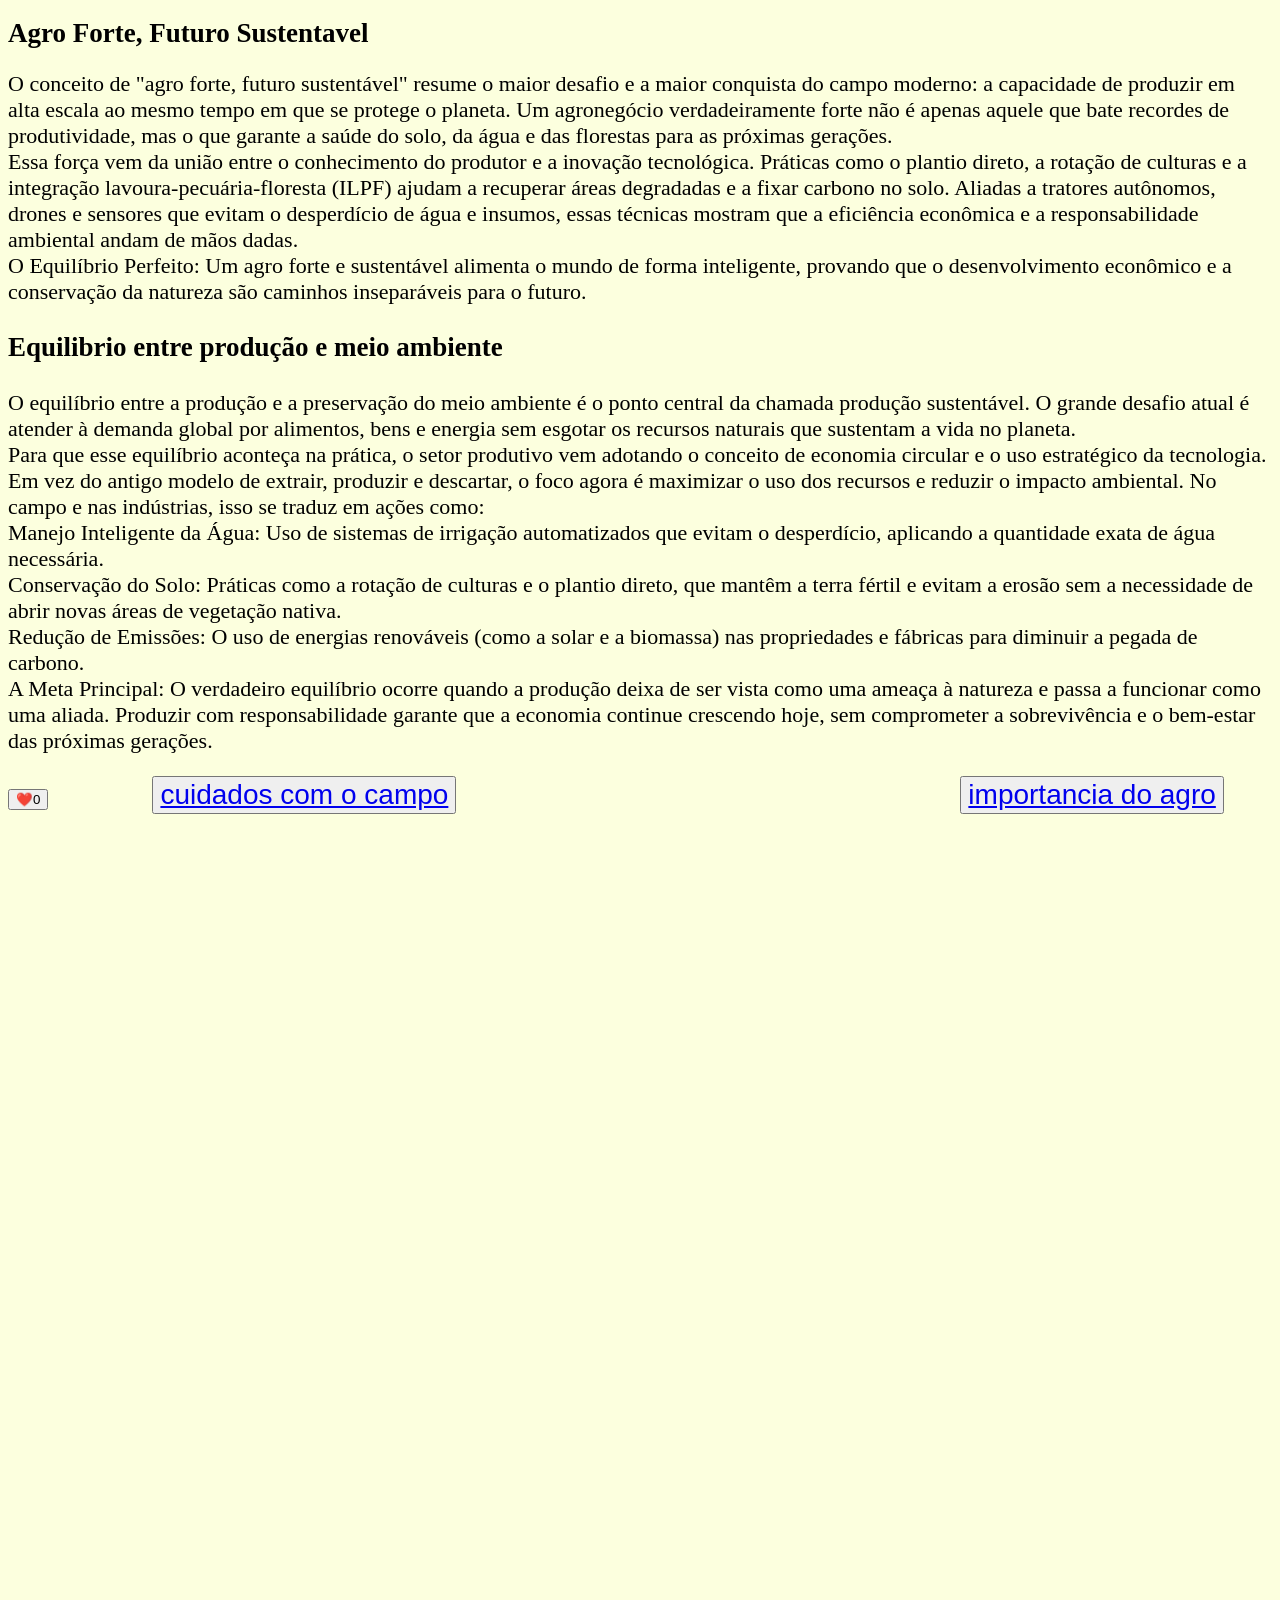
<file: index.html>
<!DOCTYPE html>
<html lang="pt-BR">
<head>
    <meta charset="UTF-8">
<link rel="stylesheet" href="srtyle.css">



</header>

<title>Agro forte futuro Sustentavel</title>
    <body class = "body">
    <h1 class="titulo">Agro Forte, Futuro Sustentavel</h1>

<p class ="paragrafo">O conceito de "agro forte, futuro sustentável" resume o maior desafio e a maior conquista do campo moderno: a capacidade de produzir em alta escala ao mesmo tempo em que se protege o planeta. Um agronegócio verdadeiramente forte não é apenas aquele que bate recordes de produtividade, mas o que garante a saúde do solo, da água e das florestas para as próximas gerações.<br>
    Essa força vem da união entre o conhecimento do produtor e a inovação tecnológica. Práticas como o plantio direto, a rotação de culturas e a integração lavoura-pecuária-floresta (ILPF) ajudam a recuperar áreas degradadas e a fixar carbono no solo. Aliadas a tratores autônomos, drones e sensores que evitam o desperdício de água e insumos, essas técnicas mostram que a eficiência econômica e a responsabilidade ambiental andam de mãos dadas.<br>   
    O Equilíbrio Perfeito: Um agro forte e sustentável alimenta o mundo de forma inteligente, provando que o desenvolvimento econômico e a conservação da natureza são caminhos inseparáveis para o futuro.<br></p>
<P class = "titulo">Equilibrio entre produção e meio ambiente</P>
<p class ="paragrafo">O equilíbrio entre a produção e a preservação do meio ambiente é o ponto central da chamada produção sustentável. O grande desafio atual é atender à demanda global por alimentos, bens e energia sem esgotar os recursos naturais que sustentam a vida no planeta.<br>
    Para que esse equilíbrio aconteça na prática, o setor produtivo vem adotando o conceito de economia circular e o uso estratégico da tecnologia. Em vez do antigo modelo de extrair, produzir e descartar, o foco agora é maximizar o uso dos recursos e reduzir o impacto ambiental. No campo e nas indústrias, isso se traduz em ações como:<br>    
    Manejo Inteligente da Água: Uso de sistemas de irrigação automatizados que evitam o desperdício, aplicando a quantidade exata de água necessária.<br>   
    Conservação do Solo: Práticas como a rotação de culturas e o plantio direto, que mantêm a terra fértil e evitam a erosão sem a necessidade de abrir novas áreas de vegetação nativa.<br>  
    Redução de Emissões: O uso de energias renováveis (como a solar e a biomassa) nas propriedades e fábricas para diminuir a pegada de carbono.<br>   
    A Meta Principal: O verdadeiro equilíbrio ocorre quando a produção deixa de ser vista como uma ameaça à natureza e passa a funcionar como uma aliada. Produzir com responsabilidade garante que a economia continue crescendo hoje, sem comprometer a sobrevivência e o bem-estar das próximas gerações.<br></p>


<button>❤️<span>0</span></button>



<button class = "botao-3"><A href = cuidadoscomocampo.html  >cuidados com o campo<br></A></button>

<button class = "botao"><A href = importanciadoagro.html  >importancia do agro<br></A></button>
<button class = "botao-2"><A href = tecnologianocampo.html  >tecnologia no campo</A></button>

</body>

</html>

<script>


const botao = document.querySelector("button");
botao.addEventListener("click", BotaoClicado);


function BotaoClicado () {
console.log("fui clicado");
}

function BotaoClicado () {
let texto = botao.querySelector("span");
texto.textContent++;

}



</script>
</file>
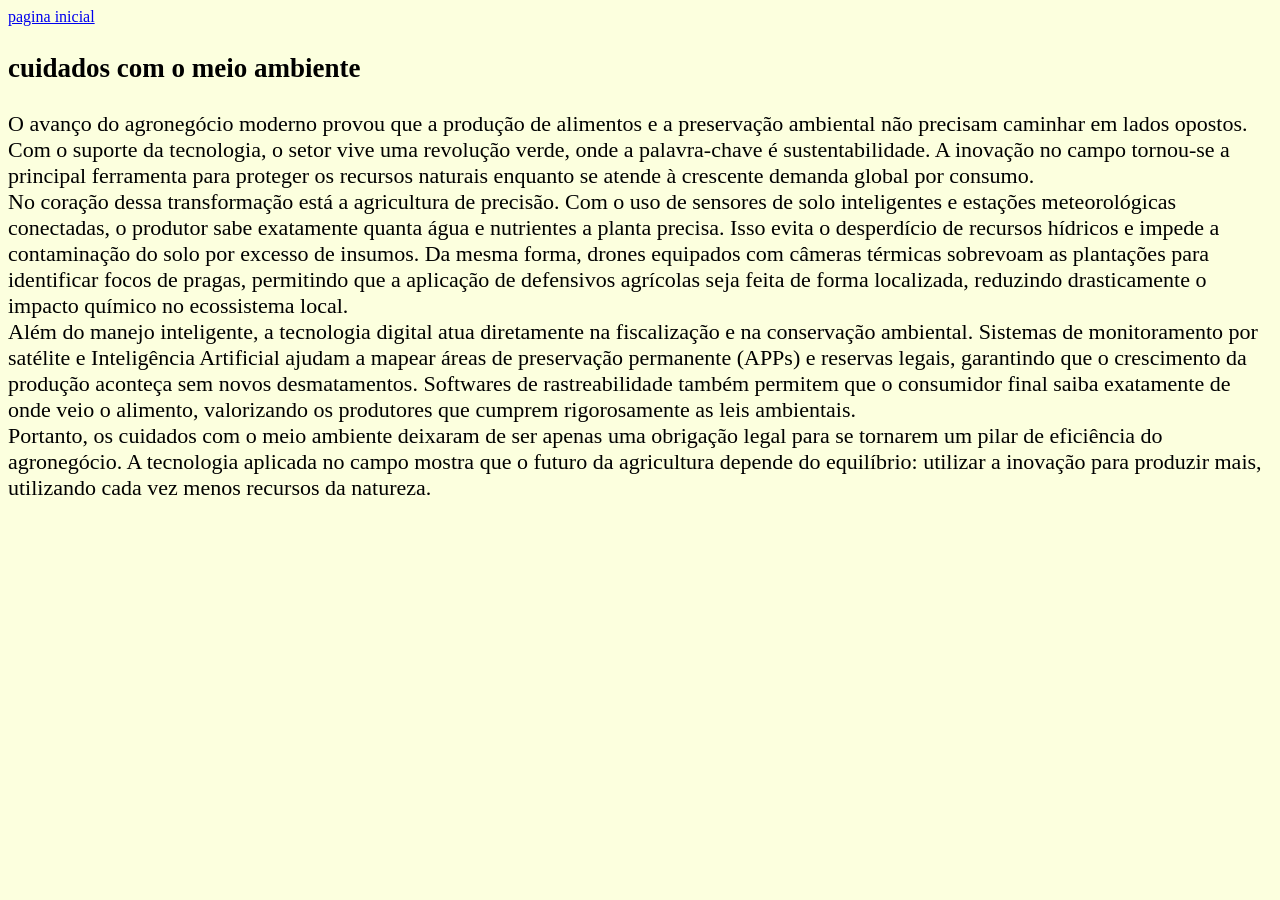
<file: cuidadoscomocampo.html>
<!DOCTYPE html>
<html lang="en">
<head>
    <meta charset="UTF-8">
    <meta http-equiv="X-UA-Compatible" content="IE=edge">
    <meta name="viewport" content="width=device-width, initial-scale=1.0">
   
    <title>Document</title>

</header>
</html>
<link rel="stylesheet" href="srtyle.css"

<body class = "body">
   
   <a href = "index.html">pagina inicial</a>
    <p class = "titulo">cuidados com o meio ambiente</p>
<p class ="paragrafo">O avanço do agronegócio moderno provou que a produção de alimentos e a preservação ambiental não precisam caminhar em lados opostos. Com o suporte da tecnologia, o setor vive uma revolução verde, onde a palavra-chave é sustentabilidade. A inovação no campo tornou-se a principal ferramenta para proteger os recursos naturais enquanto se atende à crescente demanda global por consumo.<br>
    No coração dessa transformação está a agricultura de precisão. Com o uso de sensores de solo inteligentes e estações meteorológicas conectadas, o produtor sabe exatamente quanta água e nutrientes a planta precisa. Isso evita o desperdício de recursos hídricos e impede a contaminação do solo por excesso de insumos. Da mesma forma, drones equipados com câmeras térmicas sobrevoam as plantações para identificar focos de pragas, permitindo que a aplicação de defensivos agrícolas seja feita de forma localizada, reduzindo drasticamente o impacto químico no ecossistema local.<br>
    Além do manejo inteligente, a tecnologia digital atua diretamente na fiscalização e na conservação ambiental. Sistemas de monitoramento por satélite e Inteligência Artificial ajudam a mapear áreas de preservação permanente (APPs) e reservas legais, garantindo que o crescimento da produção aconteça sem novos desmatamentos. Softwares de rastreabilidade também permitem que o consumidor final saiba exatamente de onde veio o alimento, valorizando os produtores que cumprem rigorosamente as leis ambientais.<br>  
    Portanto, os cuidados com o meio ambiente deixaram de ser apenas uma obrigação legal para se tornarem um pilar de eficiência do agronegócio. A tecnologia aplicada no campo mostra que o futuro da agricultura depende do equilíbrio: utilizar a inovação para produzir mais, utilizando cada vez menos recursos da natureza.<br>
</p>

</body>
</file>
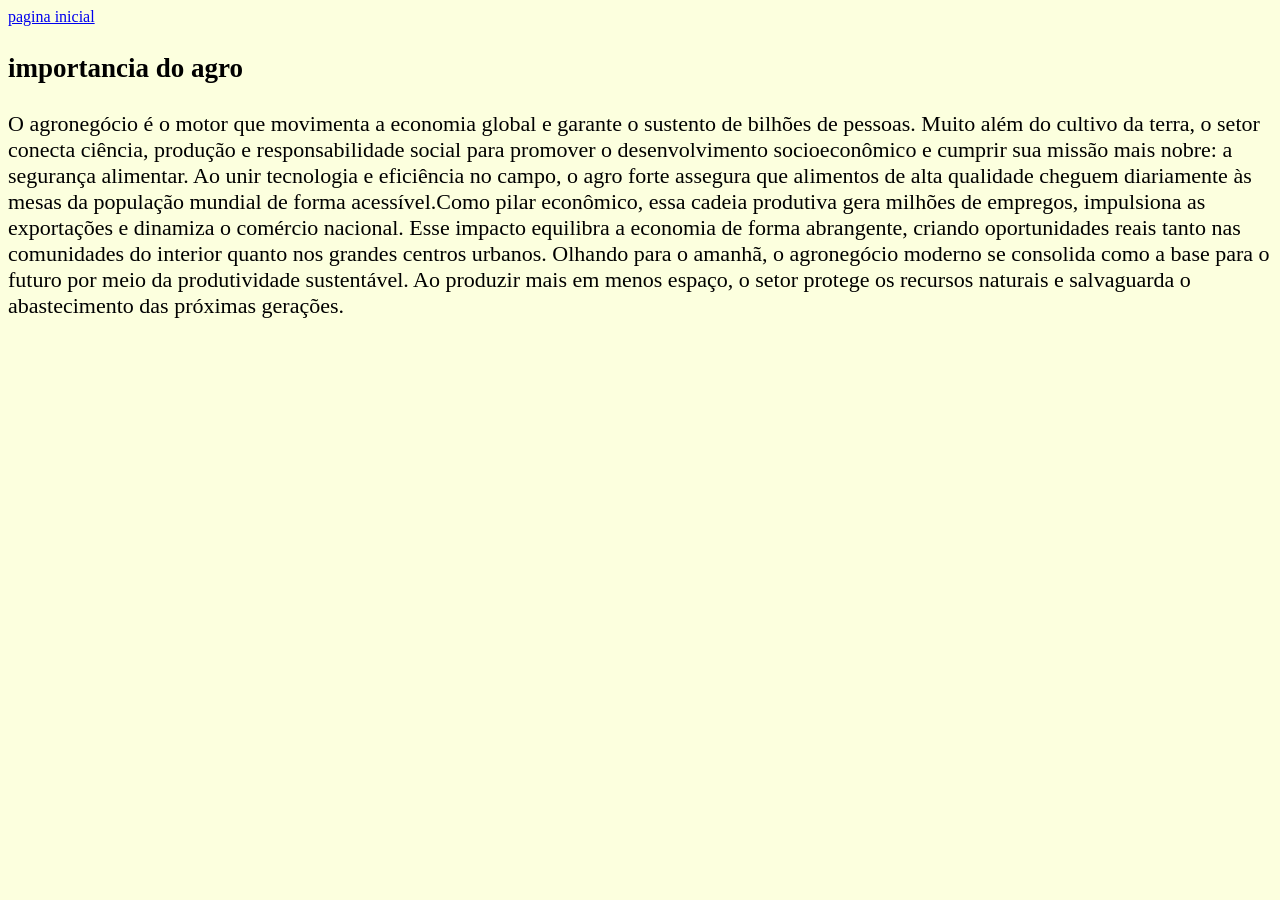
<file: importanciadoagro.html>
<!DOCTYPE html>
<html lang="en">
<head>
    <meta charset="UTF-8">
    <meta http-equiv="X-UA-Compatible" content="IE=edge">
    <meta name="viewport" content="width=device-width, initial-scale=1.0">
   
    <title>importancia do agro</title>


</header>
<link rel="stylesheet" href="srtyle.css"

<body class = "body">
    <a href = "index.html">pagina inicial</a>
    <p class = "titulo">importancia do agro<br></p>
<P class ="paragrafo"> O agronegócio é o motor que movimenta a economia global e garante o sustento de bilhões de pessoas. Muito além do cultivo da terra, o setor conecta ciência, produção e responsabilidade social para promover o desenvolvimento socioeconômico e cumprir sua missão mais nobre: a segurança alimentar. Ao unir tecnologia e eficiência no campo, o agro forte assegura que alimentos de alta qualidade cheguem diariamente às mesas da população mundial de forma acessível.Como pilar econômico, essa cadeia produtiva gera milhões de empregos, impulsiona as exportações e dinamiza o comércio nacional. Esse impacto equilibra a economia de forma abrangente, criando oportunidades reais tanto nas comunidades do interior quanto nos grandes centros urbanos. Olhando para o amanhã, o agronegócio moderno se consolida como a base para o futuro por meio da produtividade sustentável. Ao produzir mais em menos espaço, o setor protege os recursos naturais e salvaguarda o abastecimento das próximas gerações.<br></P>

</body>
</html>
</file>
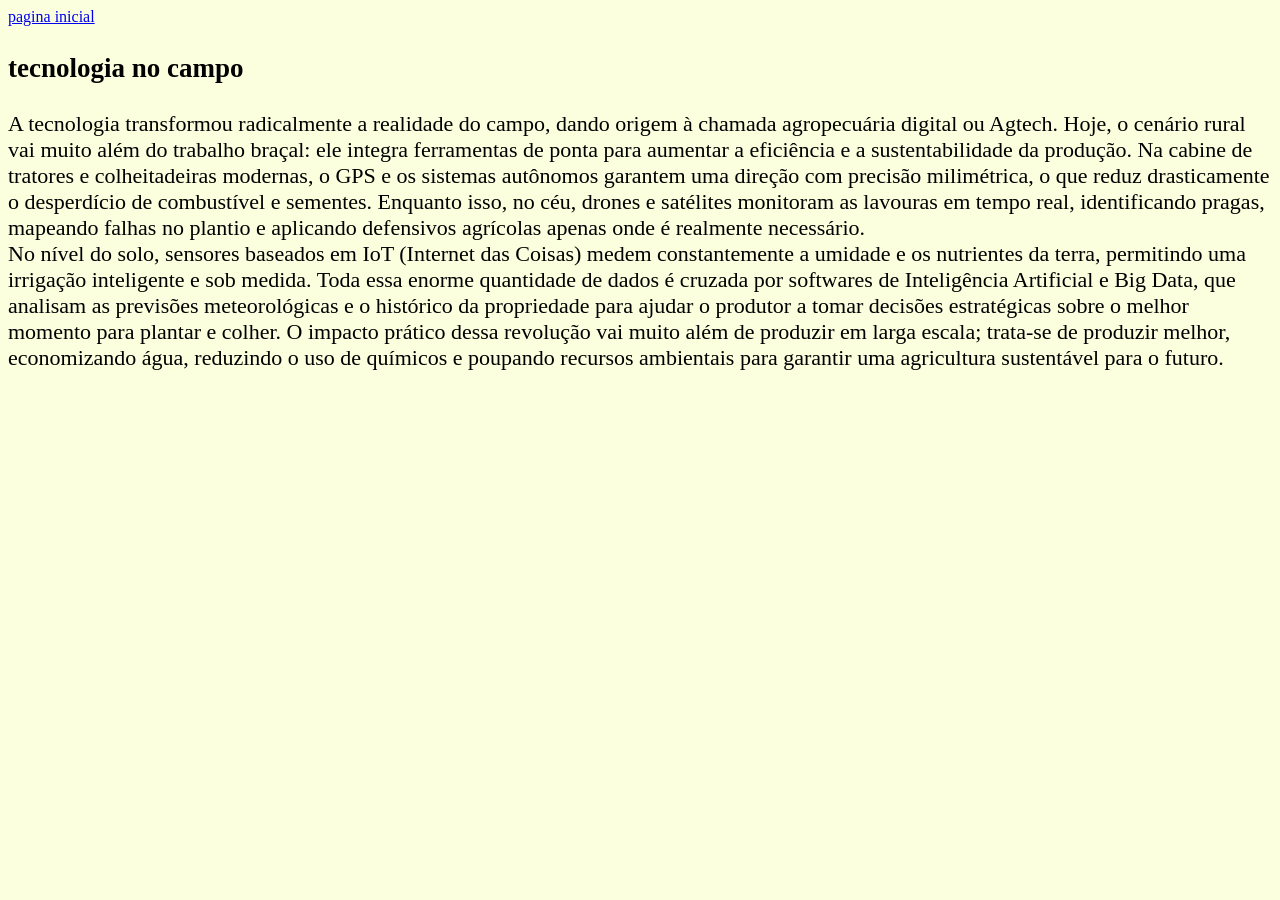
<file: tecnologianocampo.html>
<!DOCTYPE html>
<html lang="en">
<head>
    <meta charset="UTF-8">
    <meta http-equiv="X-UA-Compatible" content="IE=edge">
    <meta name="viewport" content="width=device-width, initial-scale=1.0">
   
    <title>Document</title>


</header>
<link rel="stylesheet" href="srtyle.css"

<body class = "body"> 

    <a href = "index.html">pagina inicial</a>
    <p class = "titulo">tecnologia no campo</p>
<p class ="paragrafo">A tecnologia transformou radicalmente a realidade do campo, dando origem à chamada agropecuária digital ou Agtech. Hoje, o cenário rural vai muito além do trabalho braçal: ele integra ferramentas de ponta para aumentar a eficiência e a sustentabilidade da produção. Na cabine de tratores e colheitadeiras modernas, o GPS e os sistemas autônomos garantem uma direção com precisão milimétrica, o que reduz drasticamente o desperdício de combustível e sementes. Enquanto isso, no céu, drones e satélites monitoram as lavouras em tempo real, identificando pragas, mapeando falhas no plantio e aplicando defensivos agrícolas apenas onde é realmente necessário.<br>
 No nível do solo, sensores baseados em IoT (Internet das Coisas) medem constantemente a umidade e os nutrientes da terra, permitindo uma irrigação inteligente e sob medida. Toda essa enorme quantidade de dados é cruzada por softwares de Inteligência Artificial e Big Data, que analisam as previsões meteorológicas e o histórico da propriedade para ajudar o produtor a tomar decisões estratégicas sobre o melhor momento para plantar e colher. O impacto prático dessa revolução vai muito além de produzir em larga escala; trata-se de produzir melhor, economizando água, reduzindo o uso de químicos e poupando recursos ambientais para garantir uma agricultura sustentável para o futuro.<br></p>

</body>
</html>
</file>
<file: srtyle.css>
.titulo {
    
    font-size: 27px;
    font-weight: bold;
    }
    .paragrafo {

        font-size: 22px;
    }


    body   {

background-color: rgb(252, 255, 222);

    }


 .botao  {
margin-left: 500px;
font-size: 28px;
margin-bottom: 34px; 


}
.botao-2 {
    font-size: 28px;
margin-left: 1500px;
margin-bottom: 3500px;
}


.botao-3 {

font-size: 28px;
margin-left: 100px;

}
</file>
